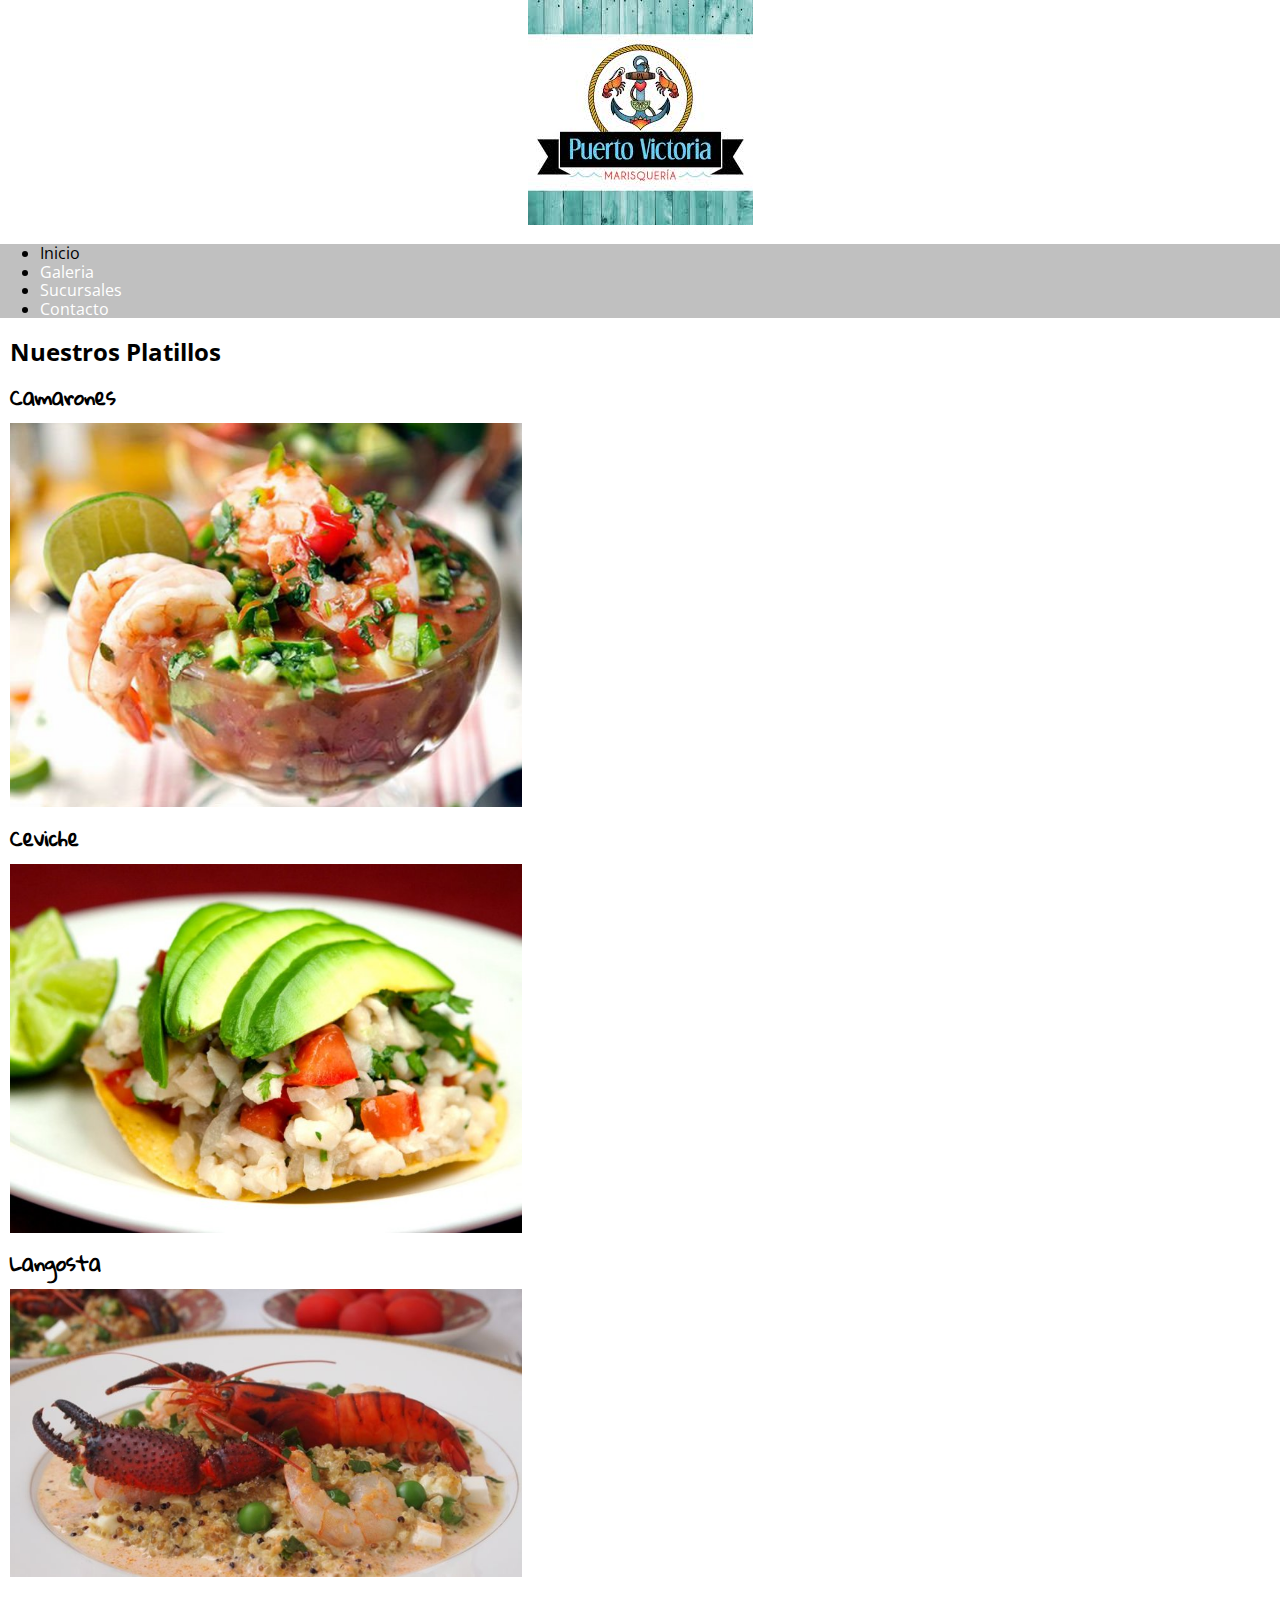
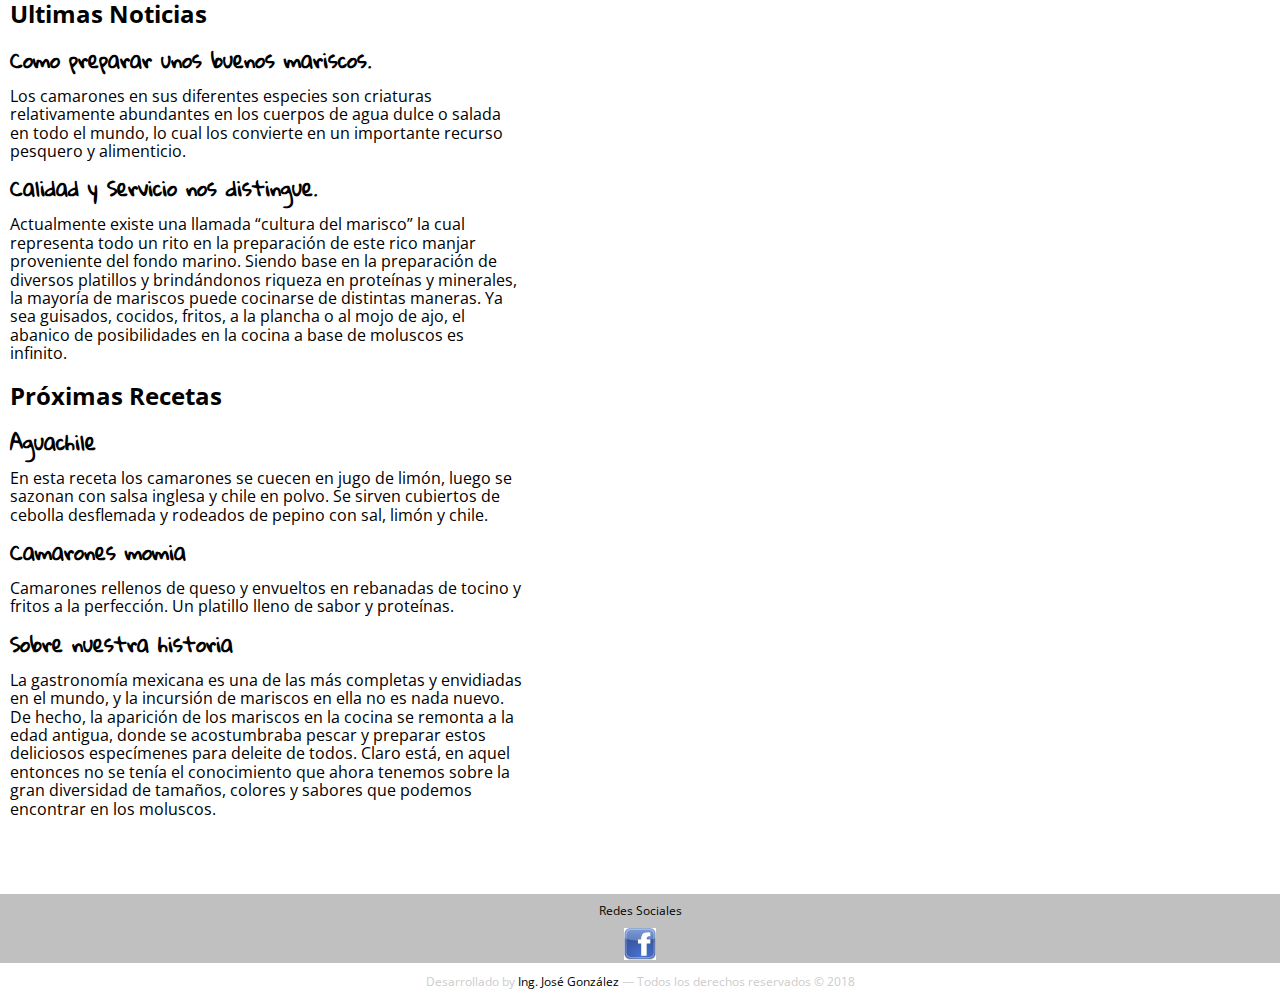
<file: index.html>
<!DOCTYPE html>
<html>
  <head>
    <meta charset="utf-8">
    <title>Mariscos Puerto Victoria</title>
    <link rel="stylesheet" type="text/css" href="css/normalize.css">
    <link href="https://fonts.googleapis.com/css?family=Gloria+Hallelujah" rel="stylesheet">
    <link href="https://fonts.googleapis.com/css?family=Open+Sans" rel="stylesheet">
    <link rel="stylesheet" type="text/css" href="css/main.css">
    
  </head>
  <body>


    <div class="contenedor">
        <header role="banner">
              <div class="logo">
              	  <center>
              	  	  <a href="index.html" id="logo"><img src="img/logo.jpg"></a>
              	  </center>        
              </div>
              <nav class="menu" role="navigation">
                  <ul>
                  <li><a href="index.html" class="seleccionar">Inicio</a></li>
                  <li><a href="views/galeria.html">Galeria</a></li>
                  <li><a href="views/sucursales.html">Sucursales</a></li>
                  <li><a href="views/contacto.html">Contacto</a></li>
                  </ul>
              </nav>
        </header>

        <main class="contenido" role="main">
            <section>
                <h2>Nuestros Platillos</h2>
                <div>
                    <h3>Camarones</h3>
                    <img src="img/camarones.jpg" alt="camarones" >
                </div>
                <div>
                    <h3>Ceviche</h3>
                    <img src="img/ceviche.jpg" alt="ceviche">
                </div>
                <div>
                    <h3>Langosta</h3>
                    <img src="img/langosta.jpg" alt="langosta" >
                </div>
            </section> <!--section.platillos-->

            <section >
              <h2>Ultimas Noticias</h2>
                  <article id="caja1">
                        <h3>Como preparar unos buenos mariscos.</h3>
                        <p>Los camarones en sus diferentes especies son criaturas relativamente abundantes en los cuerpos de agua dulce o salada en todo el mundo, lo cual los convierte en un importante recurso pesquero y alimenticio.</p>
                  </article>
                  <article role="article">
                        <h3>Calidad y Servicio nos distingue.</h3>
                        <p>Actualmente existe una llamada “cultura del marisco” la cual representa todo un rito en la preparación de este rico manjar proveniente del fondo marino. Siendo base en la preparación de diversos platillos y brindándonos riqueza en proteínas y minerales, la mayoría de mariscos puede cocinarse de distintas maneras. Ya sea guisados, cocidos, fritos, a la plancha o al mojo de ajo, el abanico de posibilidades en la cocina a base de moluscos es infinito.</p>
                  </article>
            </section> <!--section.noticias-->
        </main>

        <aside role="complementary">
            <h2>Próximas Recetas</h2>
            <div>
                <h3>Aguachile</h3>
                <p>En esta receta los camarones se cuecen en jugo de limón, luego se sazonan con salsa inglesa y chile en polvo. Se sirven cubiertos de cebolla desflemada y rodeados de pepino con sal, limón y chile.</p>
            </div>
            <div>
                <h3>Camarones momia</h3>
                <p>Camarones rellenos de queso y envueltos en rebanadas de tocino y fritos a la perfección. Un platillo lleno de sabor y proteínas.</p>
            </div>

               <div class="nosotros">
            <h3>Sobre nuestra historia</h3>
            <p>La gastronomía mexicana es una de las más completas y envidiadas en el mundo, y la incursión de mariscos en ella no es nada nuevo. De hecho, la aparición de los mariscos en la cocina se remonta a la edad antigua, donde se acostumbraba pescar y preparar estos deliciosos especímenes para deleite de todos. Claro está, en aquel entonces no se tenía el conocimiento que ahora tenemos sobre la gran diversidad de tamaños, colores y sabores que podemos encontrar en los moluscos.</p>
        </div>
            
        </aside>



    </div> <!--.contenedor-->


    <footer role="contentinfo">
      
        <div class="menu">
              <nav>
                Redes Sociales 
              </nav>
              <a href="http://www.facebook.com/juanito230390"><img src="img/facebook.jpg" width="32"></a>
        </div>
        <p>Desarrollado by <a href="http://www.github.com/PillosMen">Ing. José González</a> &mdash; Todos los derechos reservados &copy; 2018</p>
    </footer>

  </body>
</html>
</file>
<file: css/main.css>
a {
  text-decoration: none;
  color: #000;
}

body{
	font-family: 'Open Sans', sans-serif;
}

h3 {
	font-family: 'Gloria Hallelujah', cursive;
	margin: 15px 0;
	font-size: 20px;
}

section {
  max-width: 40%;
  margin: 10px;
}

img {
	max-width: 100%;
}

aside {
  max-width: 40%;
  margin: 10px;
}

nav {
	background: silver;
}

.menu {
	color: #000;

	background: silver;
}

.menu nav {
	margin: 10px;
	top: 10px;
	padding-top: 10px;
}

nav a, nav a:visited  {
	color: #fff;
}

nav a.seleccionar, a:hover {
	color: #000;
}

header {
	background: #fff;
}

footer {
	font-size: 0.75em;
	text-align: center;
	padding-top: 50px;
	color: #ccc;
}
</file>
